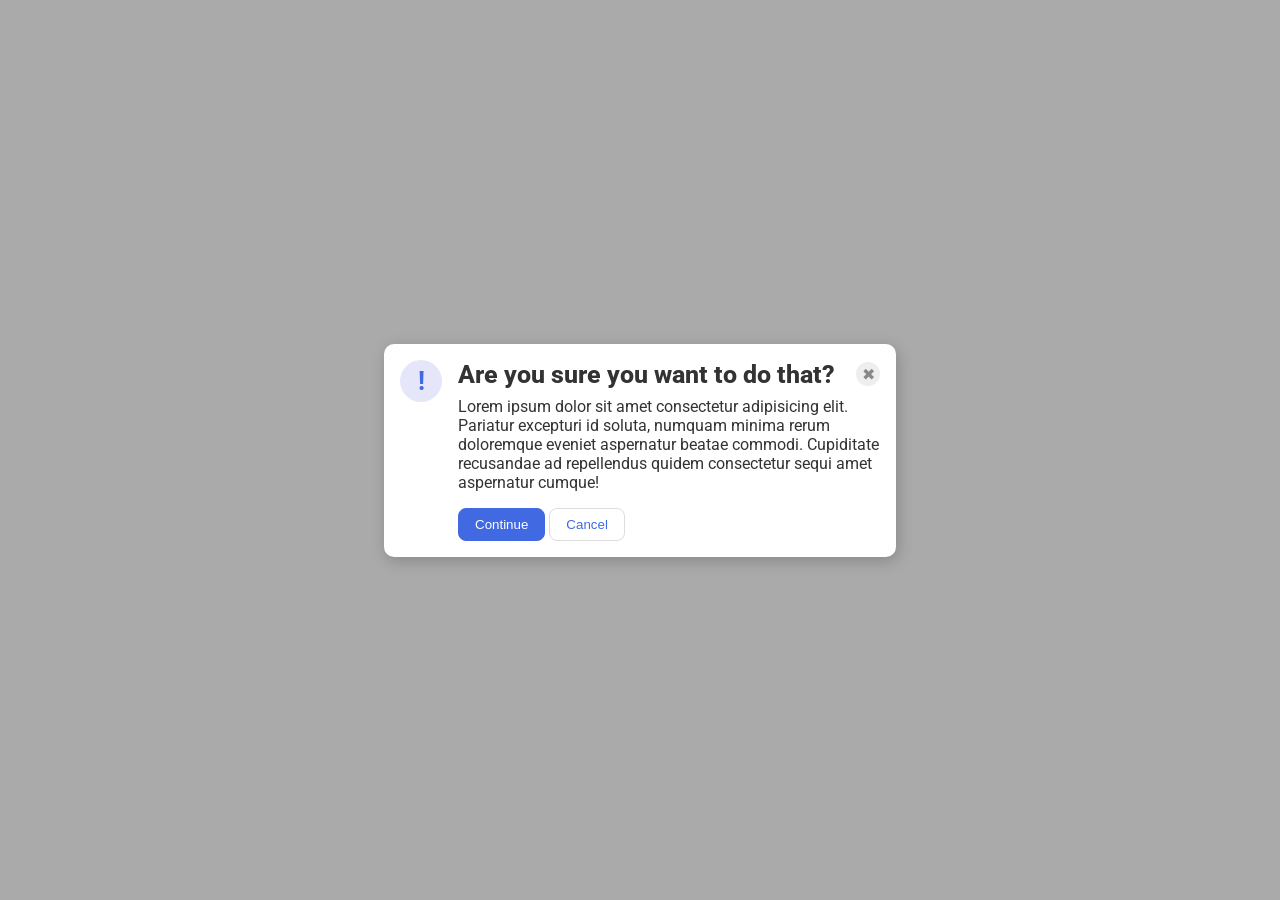
<file: flex/05-flex-modal/index.html>
<!DOCTYPE html>
<html lang="en">
  <head>
    <meta charset="UTF-8" />
    <meta http-equiv="X-UA-Compatible" content="IE=edge" />
    <meta name="viewport" content="width=device-width, initial-scale=1.0" />
    <link rel="stylesheet" href="style.css" />
    <title>Modal</title>
  </head>
  <body>
    <div class="modal">
      <div class="icon">!</div class="container">
      <div>
        <div class="header">Are you sure you want to do that?<div class="close-button">✖</div></div>
        
        <div class="text">
          Lorem ipsum dolor sit amet consectetur adipisicing elit. Pariatur
          excepturi id soluta, numquam minima rerum doloremque eveniet
          aspernatur beatae commodi. Cupiditate recusandae ad repellendus quidem
          consectetur sequi amet aspernatur cumque!
        </div>
        <button class="continue">Continue</button>
        <button class="cancel">Cancel</button>
      </div>
    </div>
  </body>
</html>
</file>
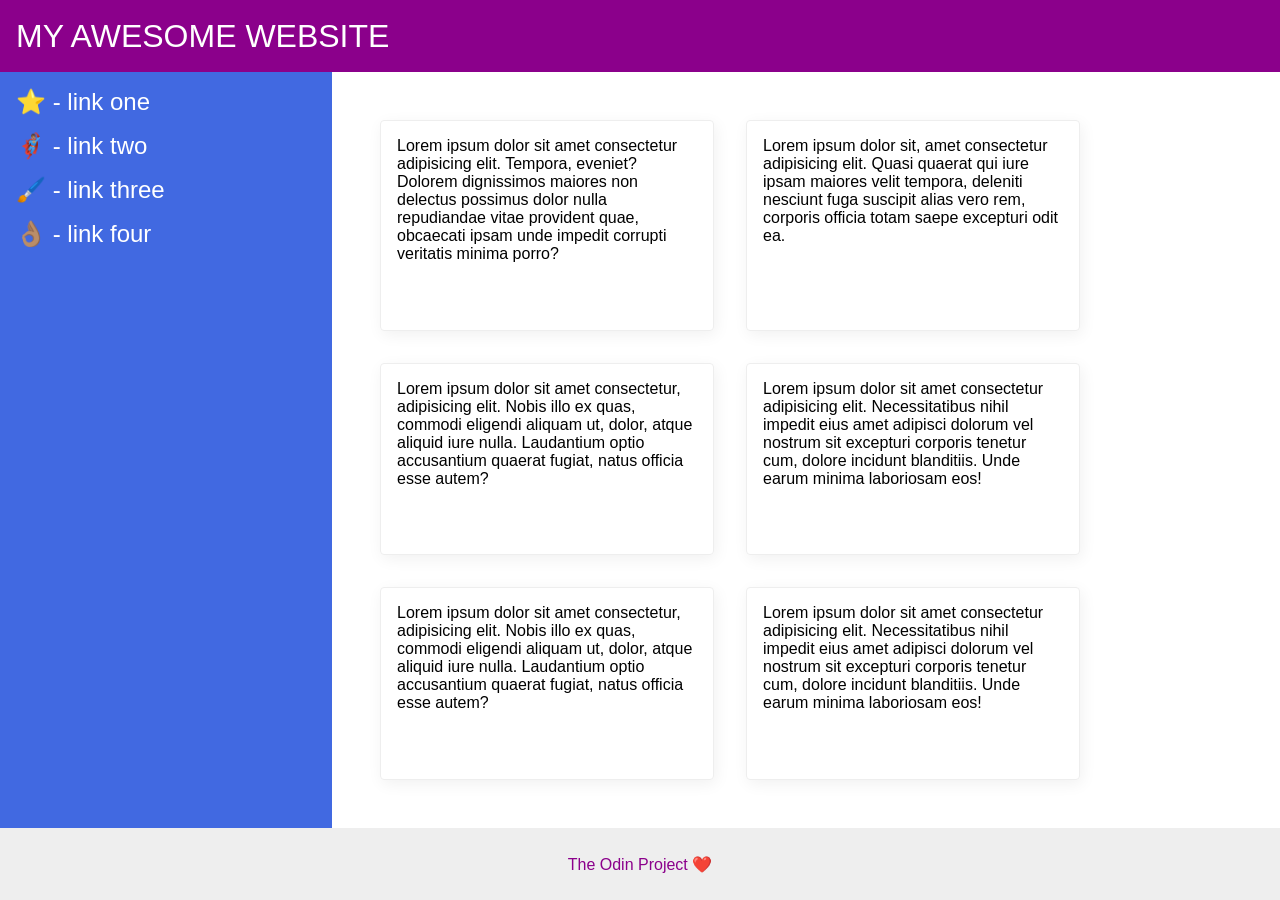
<file: flex/07-flex-layout-2/index.html>
<!DOCTYPE html>
<html lang="en">
  <head>
    <meta charset="UTF-8" />
    <meta http-equiv="X-UA-Compatible" content="IE=edge" />
    <meta name="viewport" content="width=device-width, initial-scale=1.0" />
    <title>The Holy Grail</title>
    <link rel="stylesheet" href="style.css" />
  </head>
  <body>
    <div class="header">MY AWESOME WEBSITE</div>
    <div class="content">
      <div class="sidebar">
        <ul>
          <li><a href="#">⭐ - link one</a></li>
          <li><a href="#">🦸🏽‍♂️ - link two</a></li>
          <li><a href="#">🖌️ - link three</a></li>
          <li><a href="#">👌🏽 - link four</a></li>
        </ul>
      </div>
      <div class="cards">
        <div class="card">
          Lorem ipsum dolor sit amet consectetur adipisicing elit. Tempora,
          eveniet? Dolorem dignissimos maiores non delectus possimus dolor nulla
          repudiandae vitae provident quae, obcaecati ipsam unde impedit
          corrupti veritatis minima porro?
        </div>
        <div class="card">
          Lorem ipsum dolor sit, amet consectetur adipisicing elit. Quasi
          quaerat qui iure ipsam maiores velit tempora, deleniti nesciunt fuga
          suscipit alias vero rem, corporis officia totam saepe excepturi odit
          ea.
        </div>
        <div class="card">
          Lorem ipsum dolor sit amet consectetur, adipisicing elit. Nobis illo
          ex quas, commodi eligendi aliquam ut, dolor, atque aliquid iure nulla.
          Laudantium optio accusantium quaerat fugiat, natus officia esse autem?
        </div>
        <div class="card">
          Lorem ipsum dolor sit amet consectetur adipisicing elit.
          Necessitatibus nihil impedit eius amet adipisci dolorum vel nostrum
          sit excepturi corporis tenetur cum, dolore incidunt blanditiis. Unde
          earum minima laboriosam eos!
        </div>
        <div class="card">
          Lorem ipsum dolor sit amet consectetur, adipisicing elit. Nobis illo
          ex quas, commodi eligendi aliquam ut, dolor, atque aliquid iure nulla.
          Laudantium optio accusantium quaerat fugiat, natus officia esse autem?
        </div>
        <div class="card">
          Lorem ipsum dolor sit amet consectetur adipisicing elit.
          Necessitatibus nihil impedit eius amet adipisci dolorum vel nostrum
          sit excepturi corporis tenetur cum, dolore incidunt blanditiis. Unde
          earum minima laboriosam eos!
        </div>
      </div>
    </div>
    <div class="footer">The Odin Project ❤️</div>
  </body>
</html>
</file>
<file: flex/05-flex-modal/style.css>
@import url("https://fonts.googleapis.com/css2?family=Roboto:wght@400;700&display=swap");

html,
body {
  height: 100%;
}

body {
  font-family: Roboto, sans-serif;
  margin: 0;
  background: #aaa;
  color: #333;
  /* I'll give you this one for free lol */
  display: flex;
  align-items: center;
  justify-content: center;
}

.modal {
  background: white;
  width: 480px;
  border-radius: 10px;
  box-shadow: 2px 4px 16px rgba(0, 0, 0, 0.2);
}

.icon {
  color: royalblue;
  font-size: 26px;
  font-weight: 700;
  background: lavender;
  width: 42px;
  height: 42px;
  border-radius: 50%;
  display: flex;
  align-items: center;
  justify-content: center;
}

.close-button {
  background: #eee;
  border-radius: 50%;
  color: #888;
  font-weight: 400;
  font-size: 16px;
  height: 24px;
  width: 24px;
  display: flex;
  align-items: center;
  justify-content: center;
}

button {
  padding: 8px 16px;
  border-radius: 8px;
}

button.continue {
  background: royalblue;
  border: 1px solid royalblue;
  color: white;
}

button.cancel {
  background: white;
  border: 1px solid #ddd;
  color: royalblue;
}

.modal {
  display: flex;
  padding: 16px;
  gap: 16px;
}

.icon {
  flex-shrink: 0;
}

.header {
  display: flex;
  align-items: center;
  justify-content: space-between;
  margin-bottom: 8px;
  font-weight: 800;
  font-size: 25px;
}

.close-button {
  flex-shrink: 0;
}

.text {
  margin-bottom: 16px;
}
</file>
<file: flex/07-flex-layout-2/style.css>
body {
  font-family: -apple-system, BlinkMacSystemFont, "Segoe UI", Roboto, Oxygen,
    Ubuntu, Cantarell, "Open Sans", "Helvetica Neue", sans-serif;
  margin: 0;
  min-height: 100vh;
}

.header {
  height: 72px;
  background: darkmagenta;
  color: white;
}

.footer {
  height: 72px;
  background: #eee;
  color: darkmagenta;
}

.sidebar {
  width: 300px;
  background: royalblue;
}

.card {
  border: 1px solid #eee;
  box-shadow: 2px 4px 16px rgba(0, 0, 0, 0.06);
  border-radius: 4px;
}

body {
  display: flex;
  flex-direction: column;
  justify-content: space-between;
}

.header {
  display: flex;
  align-items: center;
  padding: 0 16px;
  font-size: 32px;
  font-weight: 900px;
}

.footer {
  display: flex;
  align-items: center;
  justify-content: center;
}

.content {
  display: flex;
  flex: 1;
}

.sidebar {
  width: 300px;
  flex-shrink: 0;
  padding: 16px;
}

ul {
  list-style-type: none;
  margin: 0;
  padding: 0;
}

li {
  margin-bottom: 16px;
}

a {
  color: white;
  text-decoration: none;
  font-size: 24px;
}

.cards {
  display: flex;
  padding: 32px;
  flex-wrap: wrap;
}

.card {
  width: 300px;
  margin: 16px;
  padding: 16px;
}
</file>
